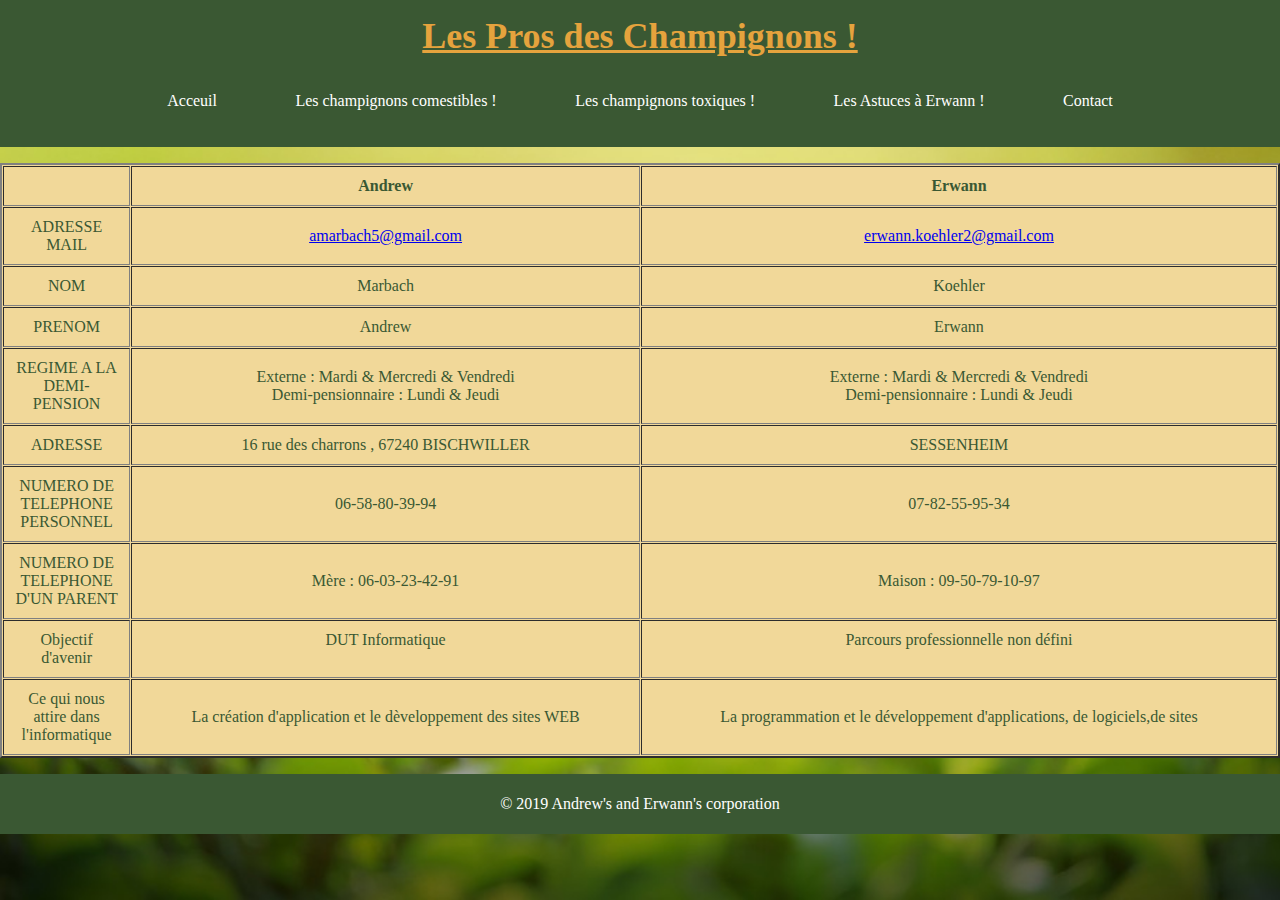
<file: contact.html>
<!DOCTYPE html PUBLIC "-//W3C//DTD XHTML 1.0 Strict//EN" "http://www.w3.org/TR/xhtml1/DTD/xhtml1-strict.dtd">
<html xmlns= "https://www.w3.org/TR/xhtml1/ "xml:lang= "fr">

	<head>
		<title> Les Pros des champignons </title>
        <meta charset="utf-8" />
        <link rel="stylesheet" href="style.css" />
		<link rel="icon" href="images/ico.ico" />
		<meta name= " Auteurs" content = " Erwann et Andrew"/>
		<meta name= "Description" content= " VGuide complet du champignon"/>
		<meta name= " Générateur " content = "Notepad++ "/>
			</head>
	<body>
	<h1 class="titre">Les Pros des Champignons !</h1>

		<nav>			
			<ul>
				<li class="menu_index" class="deroulant"><a href="index.html">Acceuil</a></li>
				<li class="menu_page2" class="deroulant"><a href="page2.html">Les champignons comestibles !</a>
				<ul class="submenu">
					<li><a href="page2.html#P2_I">Champignons à lamelles ou à pores ?</a></li>
					<li><a href="page2.html#P2_II">Liste des champignons comestibles à lamelles </a></li>
					<li><a href="page2.html#P2_III">Liste des champignons comestibles à pores</a></li>
					<li><a href="page2.html#P2_IV">Liste des autres champignons comestibles </a></li>
				</ul>
				</li>
				<li class="menu_page3" class="deroulant"><a href="page3.html">Les champignons toxiques !</a>
				<ul class="submenu">
					<li><a href="page3.html#mauvais_tous">La liste des toxiques : les pLus fréquents</a></li>
					<li><a href="page3.html#mauvais_manger">Les risques d'en ingurger</a></li>
				</ul>
				</li>
				<li class="menu_page4" class="deroulant"><a href="page4.html">Les Astuces à Erwann !</a>
				<ul class="submenu">
					<li><a href="page4.html#recettes">Recettes de Erwann</a></li>
					<li><a href="page4.html#trouver">Ou en acheter ?</a></li>
				</ul>
				</li>
				<li class="menu_contact"><a href="contact.html">Contact</a></li>
			</ul>
		</nav>

		
		
		
		<p class="contact">
			<table class="tabContact" bgcolor="#F1D899" border="2" cellpadding="10" cellspacing="1" width="100%">
			
      <th width="10%" align="center"></th>
      <th width="40%" align="center">Andrew</th>
      <th width="50%" align="center">Erwann</th>
   </tr>
   <tr>
      <td align="center" valign="top">ADRESSE MAIL</td>
      <td align="center" valign="center"><A HREF="mailto:amarbach5@gmail.com">amarbach5@gmail.com</A></td>
	 <td align="center" valign="center"><A HREF="mailto:erwann.koehler2@gmail.com">erwann.koehler2@gmail.com</A></td> 
   </tr>
   <tr>
      <td align="center" valign="top">NOM</td>
      <td align="center" valign="top">Marbach</td>
      <td align="center" valign="top">Koehler</td>
   </tr><tr>
      <td align="center" valign="top">PRENOM</td>
      <td align="center" valign="top">Andrew</td>
      <td align="center" valign="top">Erwann</td>
   </tr><tr>
      <td align="center" valign="top">REGIME A LA DEMI-PENSION</td>
      <td align="center" valign="center">Externe : Mardi & Mercredi & Vendredi </br> Demi-pensionnaire : Lundi & Jeudi
	  </td>
	  <td align="center" valign="center">Externe : Mardi & Mercredi & Vendredi </br> Demi-pensionnaire : Lundi & Jeudi
	  </td>
   </tr><tr>
      <td align="center" valign="top">ADRESSE</td>
      <td align="center" valign="top">16 rue des charrons , 67240 BISCHWILLER</td>
      <td align="center" valign="top">SESSENHEIM</td>
   </tr><tr>
      <td align="center" valign="top">NUMERO DE TELEPHONE PERSONNEL</td>
      <td align="center" valign="top"></br>06-58-80-39-94</td>
      <td align="center" valign="top"></br>07-82-55-95-34</td>
   </tr><tr>
      <td align="center" valign="top">NUMERO DE TELEPHONE D'UN PARENT</td>
      <td align="center" valign="top"></br>Mère : 06-03-23-42-91</td>
      <td align="center" valign="top"></br>Maison : 09-50-79-10-97</td>
   </tr><tr>
      <td align="center" valign="top">Objectif d'avenir </td>
      <td align="center" valign="top">DUT Informatique</td>
      <td align="center" valign="top">Parcours professionnelle non défini</td>
   </tr><tr>
      <td align="center" valign="top">Ce qui nous attire dans l'informatique </td>
      <td align="center" valign="top"></br>La création d'application et le dèveloppement des sites WEB</td>
      <td align="center" valign="top"></br>La programmation et le développement d'applications, de logiciels,de sites</td>

</table>
<p></p>	
	</body>
	<footer>
        <p>© 2019 Andrew's and Erwann's corporation</p>
	</footer>
</file>
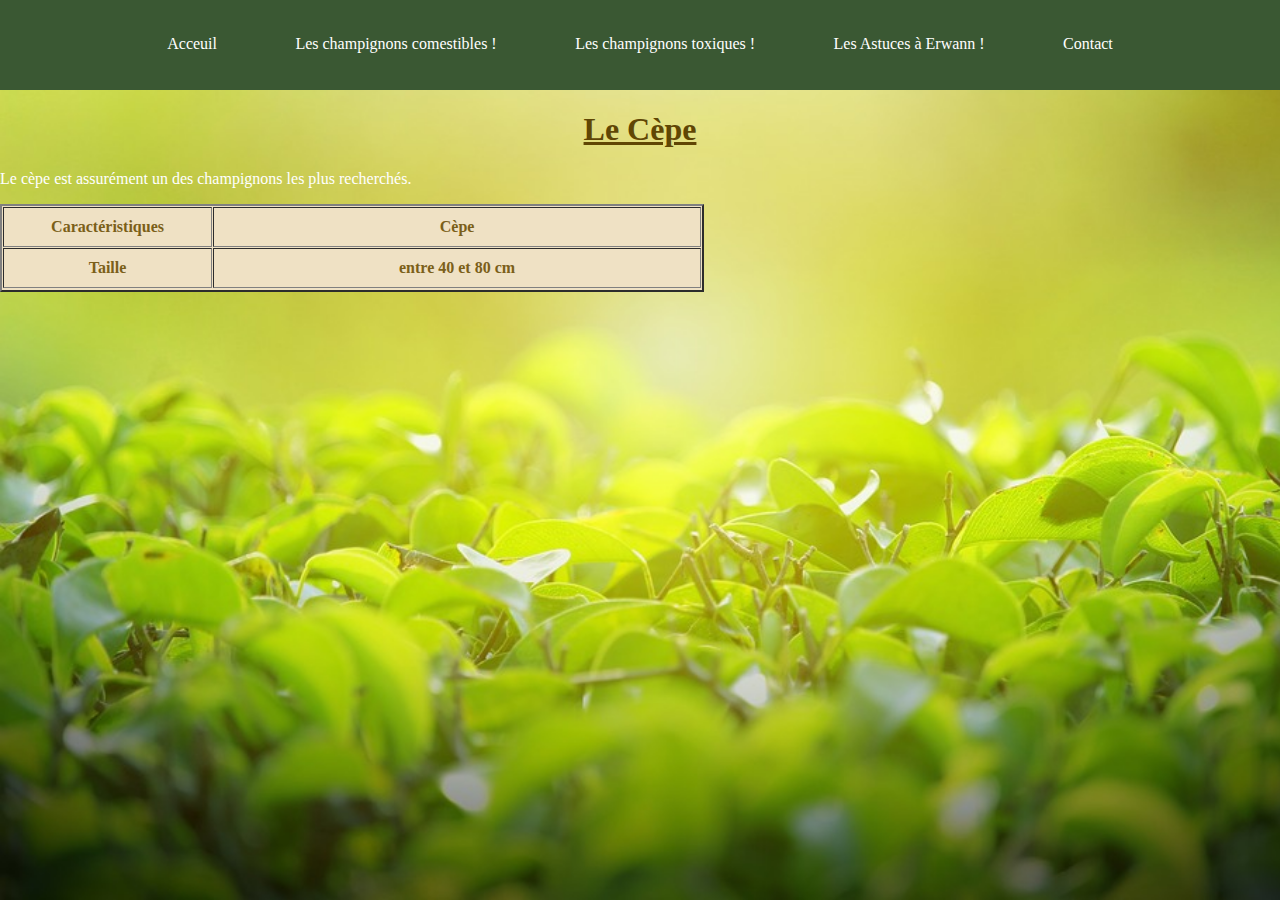
<file: page-cepe.html>
<!DOCTYPE html PUBLIC "-//W3C//DTD XHTML 1.0 Strict//EN" "http://www.w3.org/TR/xhtml1/DTD/xhtml1-strict.dtd">

<html xmlns= "https://www.w3.org/TR/xhtml1/ "xml:lang= "fr">

	<head>
		<title> Les Pros des champignons </title>
        <meta charset="utf-8" />
        <link rel="stylesheet" href="style.css" />			
		<link rel="icon" href="images/ico.ico" />
		<meta name="viewport" content="width=device-width, initiak-scale=1.0, user-scalable=no" >
		<meta name= " Auteurs" content = " Erwann et Andrew"/>
		<meta name= "Description" content= " Guide complet du champignon"/>
		<meta name= " Générateur " content = "Notepad++ "/>
	</head>
	<body>
		<nav>			
			<ul>
				<li class="menu_index" class="deroulant"><a href="index.html">Acceuil</a></li>
				<li class="menu_page2" class="deroulant"><a href="page2.html">Les champignons comestibles !</a>
				<ul class="submenu">
					<li><a href="page2.html#P2_I">Champignons à lamelles ou à pores ?</a></li>
					<li><a href="page2.html#P2_II">Liste des champignons comestibles à lamelles </a></li>
					<li><a href="page2.html#P2_III">Liste des champignons comestibles à pores</a></li>
					<li><a href="page2.html#P2_IV">Liste des autres champignons comestibles </a></li>
				</ul>
				</li>
				<li class="menu_page3" class="deroulant"><a href="page3.html">Les champignons toxiques !</a>
				<ul class="submenu">
					<li><a href="page3.html#toxiques_intro">Introduction</a></li>
					<li><a href="page3.html#toxiques_liste">La liste des toxiques : les plus fréquents</a></li>
					<li><a href="page3.html#toxiques_risques">Les risques d'en ingurger</a></li>
				</ul>
				</li>
				<li class="menu_page4" class="deroulant"><a href="page4.html">Les Astuces à Erwann !</a>
				<ul class="submenu">
					<li><a href="page4.html#recettes">Recettes de Erwann</a></li>
					<li><a href="page4.html#trouver">Ou en acheter ?</a></li>
				</ul>
				</li>
				<li class="menu_contact"><a href="contact.html">Contact</a></li>
			</ul>
		</nav>

		

<h1 class= "moyenTitre"> Le Cèpe </h1>

	<p> Le cèpe est assurément un des champignons les plus recherchés. </p>

	<table class="Tab_ch" bgcolor= "#EFE1C4" border="2" cellpadding="10" cellspacing="1" width="55%">
	
		<tr>	
			<th width="30%" align="center">Caractéristiques </th>
			<th width="70%" align="center">Cèpe</th>
		</tr><tr>	
			<th align="center" >Taille</th>
			<th align="center" >entre 40 et 80 cm</th>
		</tr><tr>	
		
		
		
		
		
		
	</body>
</file>
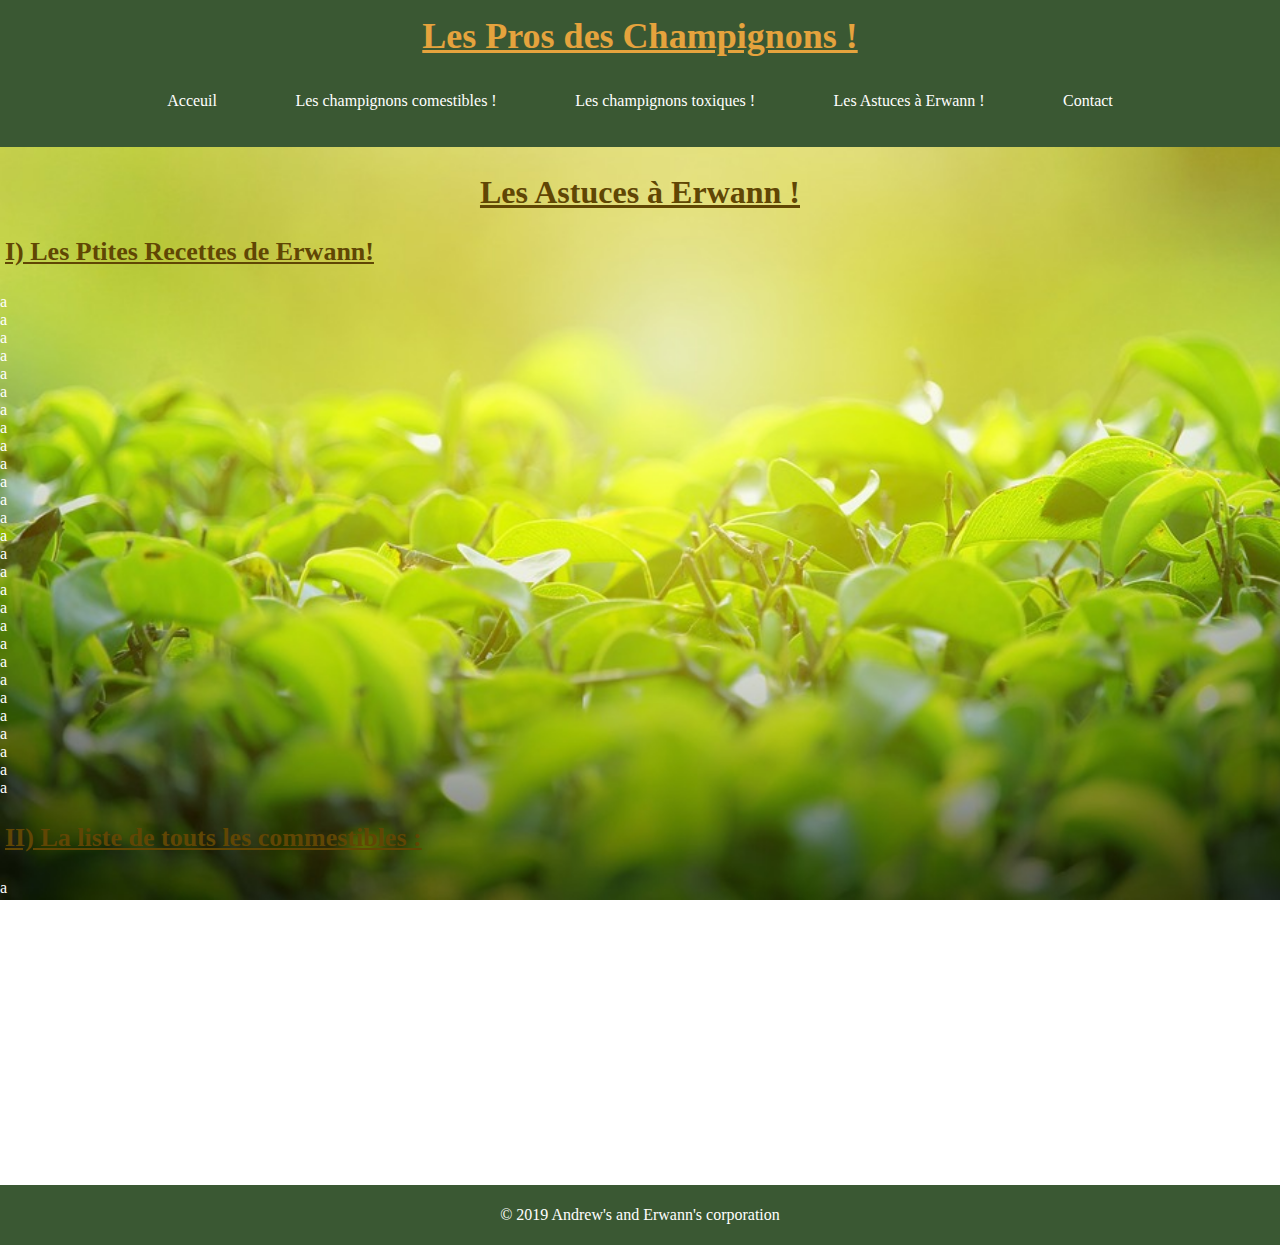
<file: page4.html>
<!DOCTYPE html PUBLIC "-//W3C//DTD XHTML 1.0 Strict//EN" "http://www.w3.org/TR/xhtml1/DTD/xhtml1-strict.dtd">
<html xmlns= "https://www.w3.org/TR/xhtml1/ "xml:lang= "fr">

	<head>
		<title> Les Pros des champignons </title>
        <meta charset="utf-8" />
        <link rel="stylesheet" href="style.css" />		
		<link rel="icon" href="images/ico.ico" />
		<meta name= " Auteurs" content = " Erwann et Andrew"/>
		<meta name= "Description" content= " Guide complet du champignon"/>
		<meta name= " Générateur " content = "Notepad++ "/>
	</head>
	<body>
	<h1 class="titre">Les Pros des Champignons !</h1>

		<nav>			
			<ul>
				<li class="menu_index" class="deroulant"><a href="index.html">Acceuil</a></li>
				<li class="menu_page2" class="deroulant"><a href="page2.html">Les champignons comestibles !</a>
				<ul class="submenu">
					<li><a href="page2.html#P2_I">Champignons à lamelles ou à pores ?</a></li>
					<li><a href="page2.html#P2_II">Liste des champignons comestibles à lamelles </a></li>
					<li><a href="page2.html#P2_III">Liste des champignons comestibles à pores</a></li>
					<li><a href="page2.html#P2_IV">Liste des autres champignons comestibles </a></li>
				</ul>
				</li>
				<li class="menu_page3" class="deroulant"><a href="page3.html">Les champignons toxiques !</a>
				<ul class="submenu">
					<li><a href="page3.html#toxiques_intro">Introduction</a></li>
					<li><a href="page3.html#toxiques_liste">La liste des toxiques : les plus fréquents</a></li>
					<li><a href="page3.html#toxiques_risques">Les risques d'en ingurger</a></li>
				</ul>
				</li>
				<li class="menu_page4" class="deroulant"><a href="page4.html">Les Astuces à Erwann !</a>
				<ul class="submenu">
					<li><a href="page4.html#recettes">Recettes de Erwann</a></li>
					<li><a href="page4.html#trouver">Ou en acheter ?</a></li>
				</ul>
				</li>
				<li class="menu_contact"><a href="contact.html">Contact</a></li>
			</ul>
		</nav>


		<h2 class="moyenTitre">Les Astuces à Erwann !</h2>
		<div id="recettes"></div>
		<h3 class="petitTitre">I) Les Ptites Recettes de Erwann!</h3>

			a</br>
			a</br>
			a</br>
			a</br>
			a</br>
			a</br>
			a</br>
			a</br>
			a</br>
			a</br>
			a</br>
			a</br>
			a</br>
			a</br>
			a</br>
			a</br>
			a</br>
			a</br>
			a</br>
			a</br>
			a</br>
			a</br>
			a</br>
			a</br>
			a</br>
			a</br>
			a</br>
			a</br>
			
		<h3 class="petitTitre">II) La liste de touts les commestibles :</h3>
			<div id="trouver"></div>
			a</br>
			a</br>
			a</br>
			a</br>
			a</br>
			a</br>
			a</br>
			a</br>
			a</br>
			a</br>
			a</br>
			a</br>
			a</br>
			a</br>
			a</br>
			a</br>
			a</br>


		</body>
		<footer>
        <p>© 2019 Andrew's and Erwann's corporation</p>
		</footer>
</file>
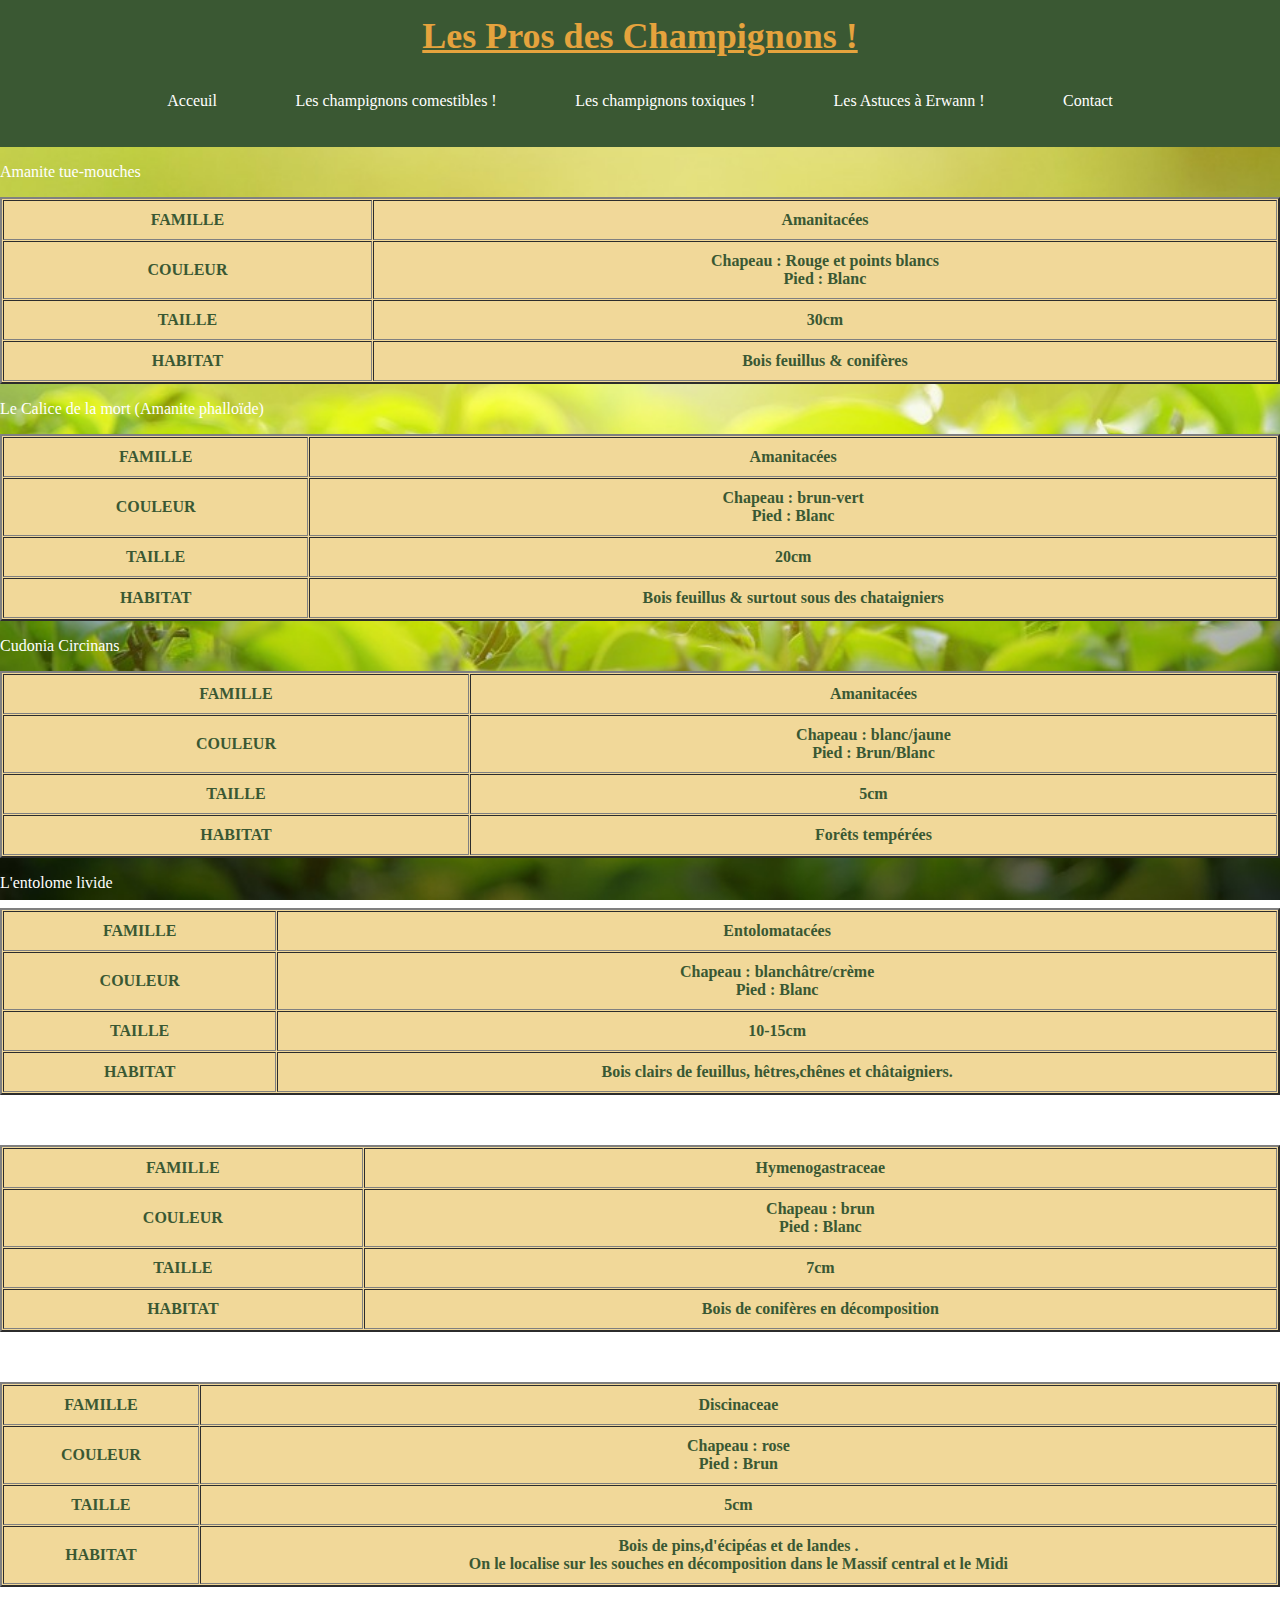
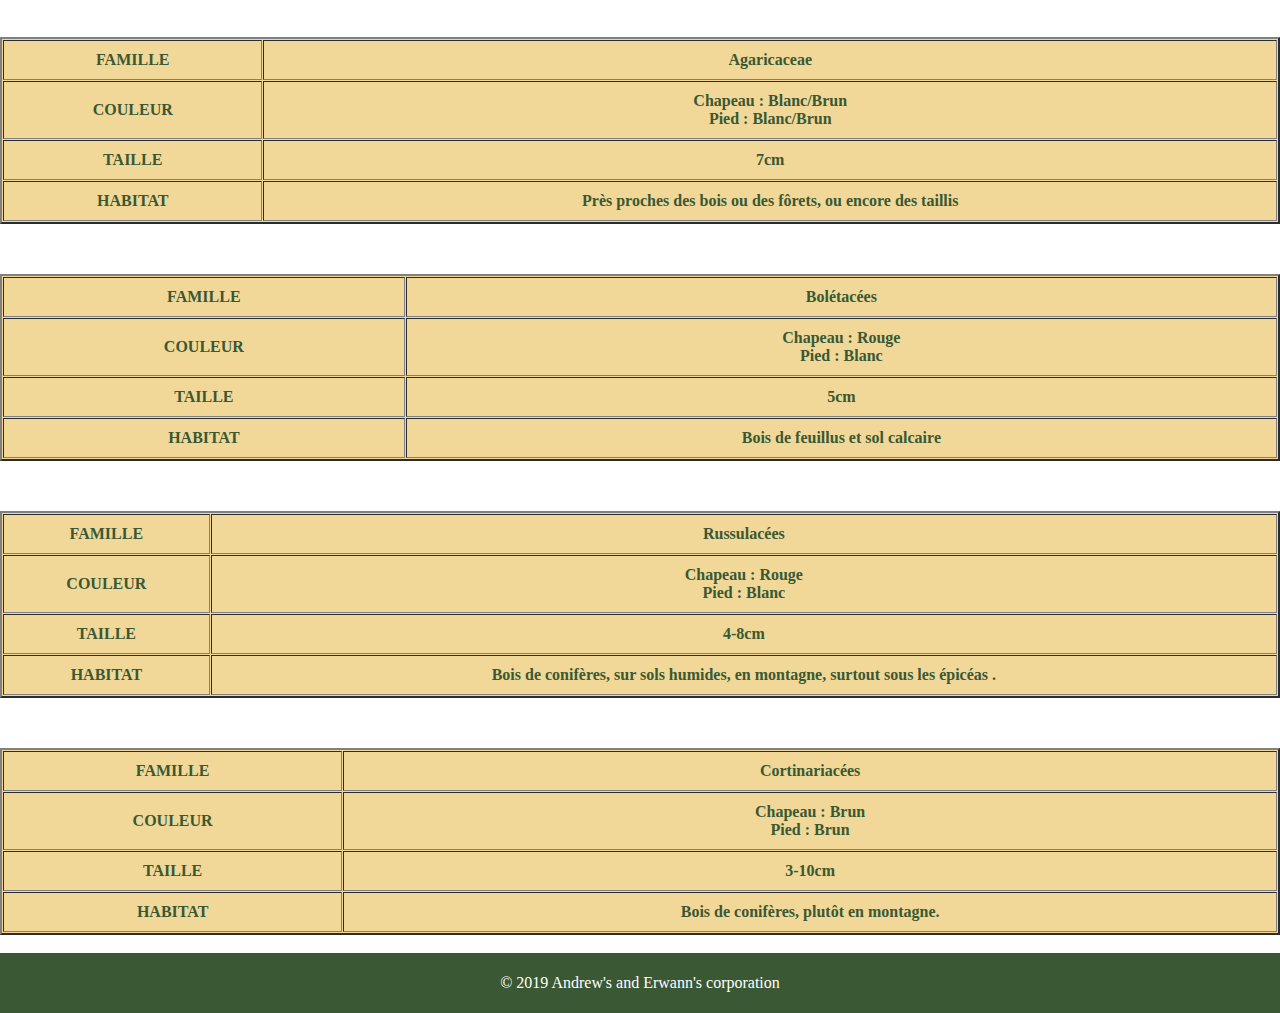
<file: pageToxiques.html>
<!DOCTYPE html PUBLIC "-//W3C//DTD XHTML 1.0 Strict//EN" "http://www.w3.org/TR/xhtml1/DTD/xhtml1-strict.dtd">

<html xmlns= "https://www.w3.org/TR/xhtml1/ "xml:lang= "fr">

	<head>
		<title> Les Pros des champignons </title>
        <meta charset="utf-8" />
        <link rel="stylesheet" href="style.css" />			
		<link rel="icon" href="images/ico.ico" />
		<meta name="viewport" content="width=device-width, initiak-scale=1.0, user-scalable=no" >
		<meta name= " Auteurs" content = " Erwann et Andrew"/>
		<meta name= "Description" content= " Vous voulez chercher des champignons en forêt mais vous ne savez pas 
		les dissernez ? Ce site est fait pour vous! C'est le guide complet du champignon"/>
		<meta name= " Générateur " content = "Notepad++ "/>
	</head>
	<body>
	<h1 class="titre">Les Pros des Champignons !</h1>
<nav>			
			<ul>
				<li class="menu_index" class="deroulant"><a href="index.html">Acceuil</a></li>
				<li class="menu_page2" class="deroulant"><a href="page2.html">Les champignons comestibles !</a>
				<ul class="submenu">
					<li><a href="page2.html#P2_I">Champignons à lamelles ou à pores ?</a></li>
					<li><a href="page2.html#P2_II">Liste des champignons comestibles à lamelles </a></li>
					<li><a href="page2.html#P2_III">Liste des champignons comestibles à pores</a></li>
					<li><a href="page2.html#P2_IV">Liste des autres champignons comestibles </a></li>
				</ul>
				</li>
				<li class="menu_page3" class="deroulant"><a href="page3.html">Les champignons toxiques !</a>
				<ul class="submenu">
					<li><a href="page3.html#toxiques_intro">Introduction</a></li>
					<li><a href="page3.html#toxiques_liste">La liste des toxiques : les plus fréquents</a></li>
					<li><a href="page3.html#toxiques_risques">Les risques d'en ingurger</a></li>
				</ul>
				</li>
				<li class="menu_page4" class="deroulant"><a href="page4.html">Les Astuces à Erwann !</a>
				<ul class="submenu">
					<li><a href="page4.html#recettes">Recettes de Erwann</a></li>
					<li><a href="page4.html#trouver">Ou en acheter ?</a></li>
				</ul>
				</li>
				<li class="menu_contact"><a href="contact.html">Contact</a></li>
			</ul>
		</nav>

		
	<div id="amanite">
		<p class= "page4titre"> Amanite tue-mouches</p>

			<table class="tabContact" bgcolor= "#F1D899" border="2" cellpadding="10" cellspacing="1" width="100%" >

				<tr>	
					<th align="center" >FAMILLE</th>
					<th align="center" >Amanitacées</th>
				</tr>
				<tr>	
					<th align="center" >COULEUR</th>
					<th align="center" >Chapeau : Rouge et points blancs 
					</br> Pied : Blanc</th>
				</tr>
				<tr>	
					<th align="center" >TAILLE</th>
					<th align="center" >30cm</th>
				</tr>
				<tr>	
					<th align="center" >HABITAT</th>
					<th align="center" >Bois feuillus & conifères</th>
			</tr>
			</table>
		</div>
	<div id="calice">
	<p class= "page4titre"> Le Calice de la mort (Amanite phalloïde)</p>
		<table class="tabContact" bgcolor= "#F1D899" border="2" cellpadding="10" cellspacing="1" width="100%" >

				<tr>	
					<th align="center" >FAMILLE</th>
					<th align="center" >Amanitacées</th>
				</tr>
				<tr>	
					<th align="center" >COULEUR</th>
					<th align="center" >Chapeau : brun-vert 
					</br>Pied : Blanc</th>
				</tr>
				<tr>	
					<th align="center" >TAILLE</th>
					<th align="center" >20cm</th>
				</tr>
				<tr>	
					<th align="center" >HABITAT</th>
					<th align="center" >Bois feuillus & surtout sous des chataigniers</th>
			</tr>
			</table>
		
		</div>
				</table>
		</div>
	<div id="cudonia">
	<p class= "page4titre"> Cudonia Circinans</p>
		<table class="tabContact" bgcolor= "#F1D899" border="2" cellpadding="10" cellspacing="1" width="100%" >

				<tr>	
					<th align="center" >FAMILLE</th>
					<th align="center" >Amanitacées</th>
				</tr>
				<tr>	
					<th align="center" >COULEUR</th>
					<th align="center" >Chapeau : blanc/jaune
					</br>Pied : Brun/Blanc</th>
				</tr>
				<tr>	
					<th align="center" >TAILLE</th>
					<th align="center" >5cm</th>
				</tr>
				<tr>	
					<th align="center" >HABITAT</th>
					<th align="center" >Forêts tempérées</th>
			</tr>
			</table>
		
		</div>
	<div id="entolome">
	<p class= "page4titre"> L'entolome livide</p>
		<table class="tabContact" bgcolor= "#F1D899" border="2" cellpadding="10" cellspacing="1" width="100%" >

				<tr>	
					<th align="center" >FAMILLE</th>
					<th align="center" >Entolomatacées</th>
				</tr>
				<tr>	
					<th align="center" >COULEUR</th>
					<th align="center" >Chapeau : blanchâtre/crème
					</br>Pied : Blanc</th>
				</tr>
				<tr>	
					<th align="center" >TAILLE</th>
					<th align="center" >10-15cm</th>
				</tr>
				<tr>	
					<th align="center" >HABITAT</th>
					<th align="center" >Bois clairs de feuillus, hêtres,chênes et châtaigniers.</th>
			</tr>
			</table>
		
		</div>
		
		<div id="galere">
	<p class= "page4titre"> La galère marginée</p>
		<table class="tabContact" bgcolor= "#F1D899" border="2" cellpadding="10" cellspacing="1" width="100%" >

				<tr>	
					<th align="center" >FAMILLE</th>
					<th align="center" >Hymenogastraceae</th>
				</tr>
				<tr>	
					<th align="center" >COULEUR</th>
					<th align="center" >Chapeau : brun
					</br>Pied : Blanc</th>
				</tr>
				<tr>	
					<th align="center" >TAILLE</th>
					<th align="center" >7cm</th>
				</tr>
				<tr>	
					<th align="center" >HABITAT</th>
					<th align="center" >Bois de conifères en décomposition</th>
			</tr>
			</table>
		
		</div>
		<div id="morille">
	<p class= "page4titre"> La fausse morille</p>
		<table class="tabContact" bgcolor= "#F1D899" border="2" cellpadding="10" cellspacing="1" width="100%" >

				<tr>	
					<th align="center" >FAMILLE</th>
					<th align="center" >Discinaceae</th>
				</tr>
				<tr>	
					<th align="center" >COULEUR</th>
					<th align="center" >Chapeau : rose
					</br>Pied : Brun</th>
				</tr>
				<tr>	
					<th align="center" >TAILLE</th>
					<th align="center" >5cm</th>
				</tr>
				<tr>	
					<th align="center" >HABITAT</th>
					<th align="center" >Bois de pins,d'écipéas et de landes .
					</br> On le localise sur les souches en décomposition dans le Massif central et le Midi</th>
			</tr>
			</table>
		
		</div>
		<div id="lepiota">
	<p class= "page4titre"> Lepiota helveola</p>
		<table class="tabContact" bgcolor= "#F1D899" border="2" cellpadding="10" cellspacing="1" width="100%" >

				<tr>	
					<th align="center" >FAMILLE</th>
					<th align="center" >Agaricaceae</th>
				</tr>
				<tr>	
					<th align="center" >COULEUR</th>
					<th align="center" >Chapeau : Blanc/Brun
					</br>Pied : Blanc/Brun</th>
				</tr>
				<tr>	
					<th align="center" >TAILLE</th>
					<th align="center" >7cm</th>
				</tr>
				<tr>	
					<th align="center" >HABITAT</th>
					<th align="center" >Près proches des bois ou des fôrets, ou encore des taillis</th>
			</tr>
			</table>
		
		</div>
		<div id="bolet">
	<p class= "page4titre"> Le bolet de Satan</p>
		<table class="tabContact" bgcolor= "#F1D899" border="2" cellpadding="10" cellspacing="1" width="100%" >

				<tr>	
					<th align="center" >FAMILLE</th>
					<th align="center" >Bolétacées</th>
				</tr>
				<tr>	
					<th align="center" >COULEUR</th>
					<th align="center" >Chapeau : Rouge
					</br>Pied : Blanc</th>
				</tr>
				<tr>	
					<th align="center" >TAILLE</th>
					<th align="center" >5cm</th>
				</tr>
				<tr>	
					<th align="center" >HABITAT</th>
					<th align="center" >Bois de feuillus et sol calcaire</th>
			</tr>
			</table>
		
		</div>
		<div id="russule">
	<p class= "page4titre"> La Russule émétique</p>
		<table class="tabContact" bgcolor= "#F1D899" border="2" cellpadding="10" cellspacing="1" width="100%" >

				<tr>	
					<th align="center" >FAMILLE</th>
					<th align="center" >Russulacées</th>
				</tr>
				<tr>	
					<th align="center" >COULEUR</th>
					<th align="center" >Chapeau : Rouge
					</br>Pied : Blanc</th>
				</tr>
				<tr>	
					<th align="center" >TAILLE</th>
					<th align="center" >4-8cm</th>
				</tr>
				<tr>	
					<th align="center" >HABITAT</th>
					<th align="center" >Bois de conifères, sur sols humides, en montagne, surtout sous les épicéas .</th>
			</tr>
			</table>
		
		</div>
		<div id="cartinaire">
	<p class= "page4titre"> Le cortinaire si joli</p>
		<table class="tabContact" bgcolor= "#F1D899" border="2" cellpadding="10" cellspacing="1" width="100%" >

				<tr>	
					<th align="center" >FAMILLE</th>
					<th align="center" >Cortinariacées</th>
				</tr>
				<tr>	
					<th align="center" >COULEUR</th>
					<th align="center" >Chapeau : Brun
					</br>Pied : Brun</th>
				</tr>
				<tr>	
					<th align="center" >TAILLE</th>
					<th align="center" >3-10cm</th>
				</tr>
				<tr>	
					<th align="center" >HABITAT</th>
					<th align="center" >Bois de conifères, plutôt en montagne.
					</th>
			</tr>
			</table>
		</br>
		</div>
		
	</body>
		<footer>
        <p>© 2019 Andrew's and Erwann's corporation</p>
		</footer>
</file>
<file: style.css>
html,body,div {
	margin:0px;
	padding:0px	
}
body
{ 
	background: url("images/foret_new.jpg") no-repeat;
	background-size : cover ;
	background-attachment: fixed;
	max-width: 100%;
	height: auto;
	color: white;
	font-family:"Bell MT", Calibri,serif;
}
.moyenTitre{
	text-align: center;
	font-size: 32px;
	text-decoration : underline;
	color: #604604;
	font-family:"Calisto MT";	
}
.petitTitre{
	text-align: left;
	margin-left:5px;
	font-size: 26px;
	color: #604604;
	text-decoration : underline;
	font-family:"Calisto MT";	
}
.titre
{	
	text-align: center;
	font-size: 36px;
	color: #E5A33D;
	font-family:"Elephant";
	font-weight: bold;
	margin-top:0px;
	padding-top:15px;
	margin-bottom:0px;
	text-decoration: underline;
	background-color: rgba(58, 88, 51,1)
}
nav ul {
	list-style-type: none;
    display: flex;
	margin-left:0;
	padding-top:0px;
	padding-left:0;
}

nav{
	width:100%;
    margin: 0 auto;
	width:100%;
	background-color: #3A5833;
    top: 0px;
	position :sticky;
}
nav ul li{
    flex: 1 1 auto;
    text-align: center;
    position: relative;
}
nav > ul {

	margin : auto;
	width:80%;
	padding: 15px;
}
nav > ul::after{
	content:"";
	display:block;
	clear:both;	
}
nav > ul >li > a {
	padding: 20px 30px;
	color: #FFF;	
}
nav li{
	liqt-style-type:none;	
}
.submenu{
	display:none;
}
nav a{
    display: block;
    text-decoration: none;
    color: black;
    border-bottom: 2px solid transparent;
    padding: 10px 0px;
}
nav li:hover .submenu{
	display: inline-block;
	position:absolute;
	top:100%;
	left:0px;
	padding:0px;
	z-index:1000;
}
.submenu li{
	border-bottom: 1px solid #CCC;
	background-color:white;
}
.submenu li a {
	padding:15px 30px;
	font-size: 19px;
	color: gray;
	width:270px;
}
.deroulant > a::after{
    content:" ▼";
    font-size: 12px;
}
.menu_page2:hover{
	border-top: 5px solid #850606;
	background-color: RGBa(228, 77, 38, 0.15)
}
.menu_page3:hover{
	border-top:5px solid #0070bb;
	background-color: RGBa(000, 112, 192, 0.15)
}
.menu_page4:hover{
	border-top:5px solid #f1dc4f;
	background-color: RGBa(245, 211, 79, 0.15)
}
.menu_contact:hover{
	border-top:5px solid #BBB;
	background-color: RGBa(220,220, 220, 0.15)
}
.menu_index:hover{
	border-top:5px solid #8A2BE2;
	background-color: RGBa(128, 0, 128, 0.15);	
}
.conteneur{
  margin: 50px 20px;
  height: 1500px;
}
.contact{
	color:yellow;
	background-color:white;	
}

#topcol{ width: 100%; height: auto; background: #FFFFFF; text-align: right; } #topcol img{ float: left; }

.logo{
	width: 10%; 
	height: auto; 
	text-align: center;
	float: left; 
	margin-left:10px;
	padding-top:0px;
	margin-bottom:0px;
	margin-top:0px;
}
.intro{
	font-size:32px;
	text-indent:40px;
	font-family:"Segoe UI Black";
	font-weight: bold;
	color : #white
}
.petiteIntro{
	margin:10px;
	color : white;
	text-indent:10px;
	font-size:20px;
	font-style:italic;
	text-indent:10px;
	font-family:"Calisto MT";
	background-color: rgba(128, 128, 128, 0.5)
}
footer {
    display: flex;
    justify-content: center;
    padding: 5px;
    background-color: #3A5833;
    color: #FFF;
}
.imageIntro{
	display: block;
    margin-left: auto;
    margin-right: auto ;
	border: 10px solid black;
	max-width: 50%;
	height: auto
}
.exIntro{
	font-size:16px;
	font-style:italic;
	font-family:"Bell MT";
	text-align:center;
	color: #312403s ;
}
.titreCepe{
	font-size : 45px ;
	color : #604604 ;
	font-family : DejaVu Sans Mono, monospace ;
	text-align: center ;
	border-width: 7px ;
	border-color :  #B86B0E;
	border-style : solid ;
	margin-left : 550px;
	margin-right : 550px ;
}
.tabContact{
	color : #3A5833;
}
.Tab_ch{
	color : #7B5F19 ;
}
.PhotoP2ex{
	float:right;
	width : 8%;
	margin-left : 30px;
	margin-right:10px;
	display: block;
	border: 5px solid black;
	max-width:200px;
}

.exP2_I{
	float :top;
	font-size:16px;
	font-style:italic;
	font-family:"Bell MT";
	margin-left:20px ;
	font-weight: bold;
	color: #604604 ;
}
.text{
	font-size : 19px;
	background-color: rgba(128, 128, 128, 0.5);
	margin:10px;
} 
.photoP2{
	margin-left : 50px;
	margin-top : 15px;
}

/* Les paramètres de la 3e page "Les champignons toxiques */
.page3PetitTtire{
	font-size:40px;
	text-indent:40px;
	font-family:"Perpetua";
	font-weight:bold;
	color : #B86B0E
}

.page3paragraphe{
	margin:10px;
	color : white;
	text-indent:10px;
	font-size:20px;
	font-style:italic;
	text-indent:10px;
	font-family:"Century";

	
}

.video{
	text-align:center;
}



.page3Liste{
	list-style:square;
	margin:10px;
	color : white;
	text-indent:100px;
	font-size:22px;
	font-style:italic;
	text-decoration:underline;
	text-indent:50px;
	font-family:"Century";

}

.imageChampToxiques{
	display: block;
	border: 5px solid black;
	float:left;
	max-width:200px;
}
	
.toxiques {
	padding-right:500 px;
    background-color: rgba(184, 107, 14, 0.5);
    padding: .5rem;
	margin-right : 45px;
    display: flex;
    flex-direction: column;
	
}

.page3Att{
	color : red;
	text-align:center;
	text-indent:10px;
	 background-color: rgba(255,255,255,0.5);
	font-size:20px;
	font-style:bold;
	text-indent:15px;
	font-family:"Century";
}
.imgattgauche{
	float:left;
}
.imgattdroite{
	float:right;
}

.page3intro{
	margin:10px;
	color : white;
	text-indent:10px;
	font-size:20px;
	font-style:italic;
	text-indent:10px;
	font-family:"Century";
	padding-right:500 px;
    background-color: rgba(184, 107, 14, 0.5);
    padding: .5rem;
	margin-right : 45px;
    display: flex;
    flex-direction: column;
}
</file>
